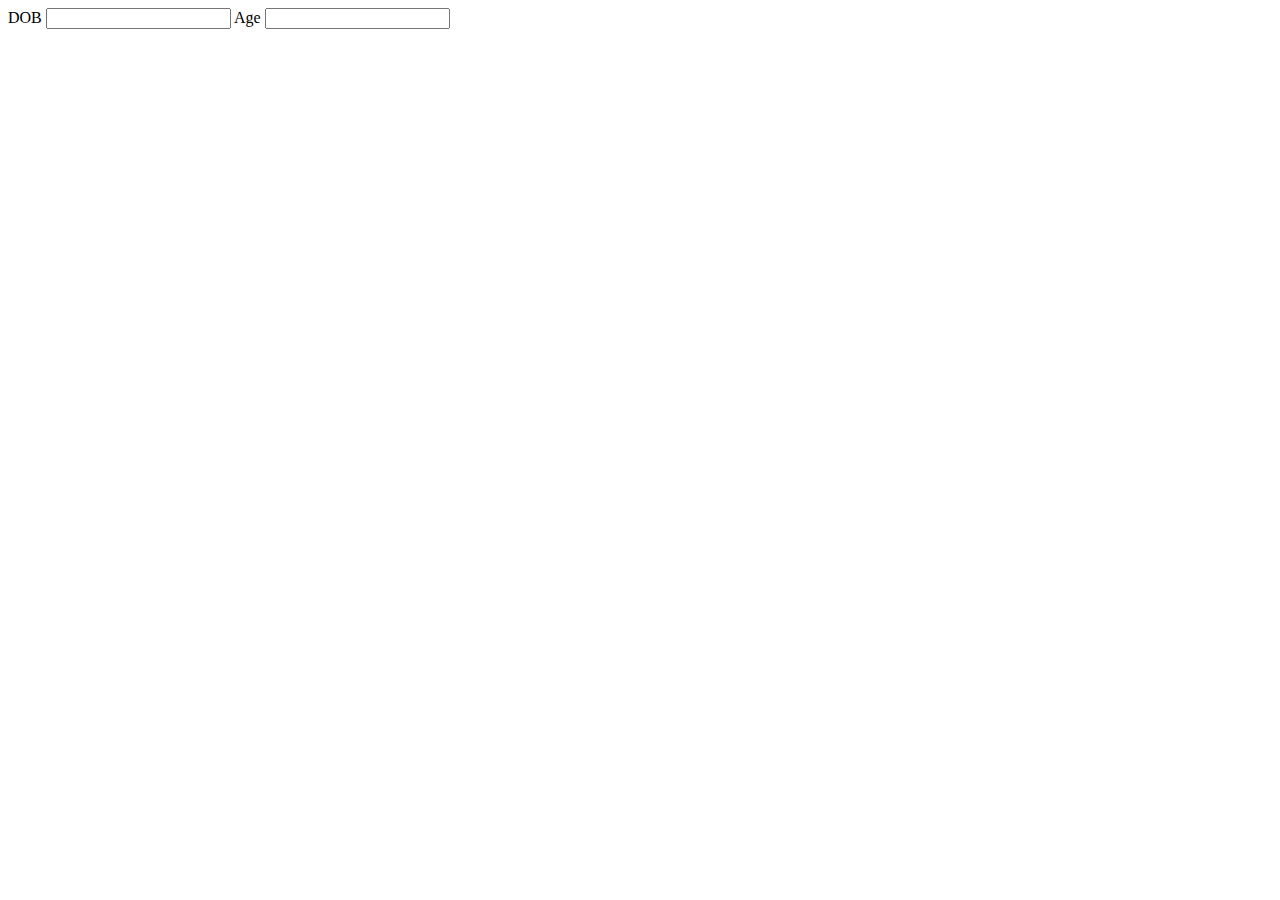
<file: index.html>
<html>
    <head>
        <title>Age calculating</title>
        <script type="type/javascript" src="./date.js">
          
        </script>
    </head>
    <body>
       DOB <input type="text" id="dob" name="dob" onmouseleave="date()"/>
       Age <input type="text" id="age" name="age"/>
    </body>
</html>
</file>
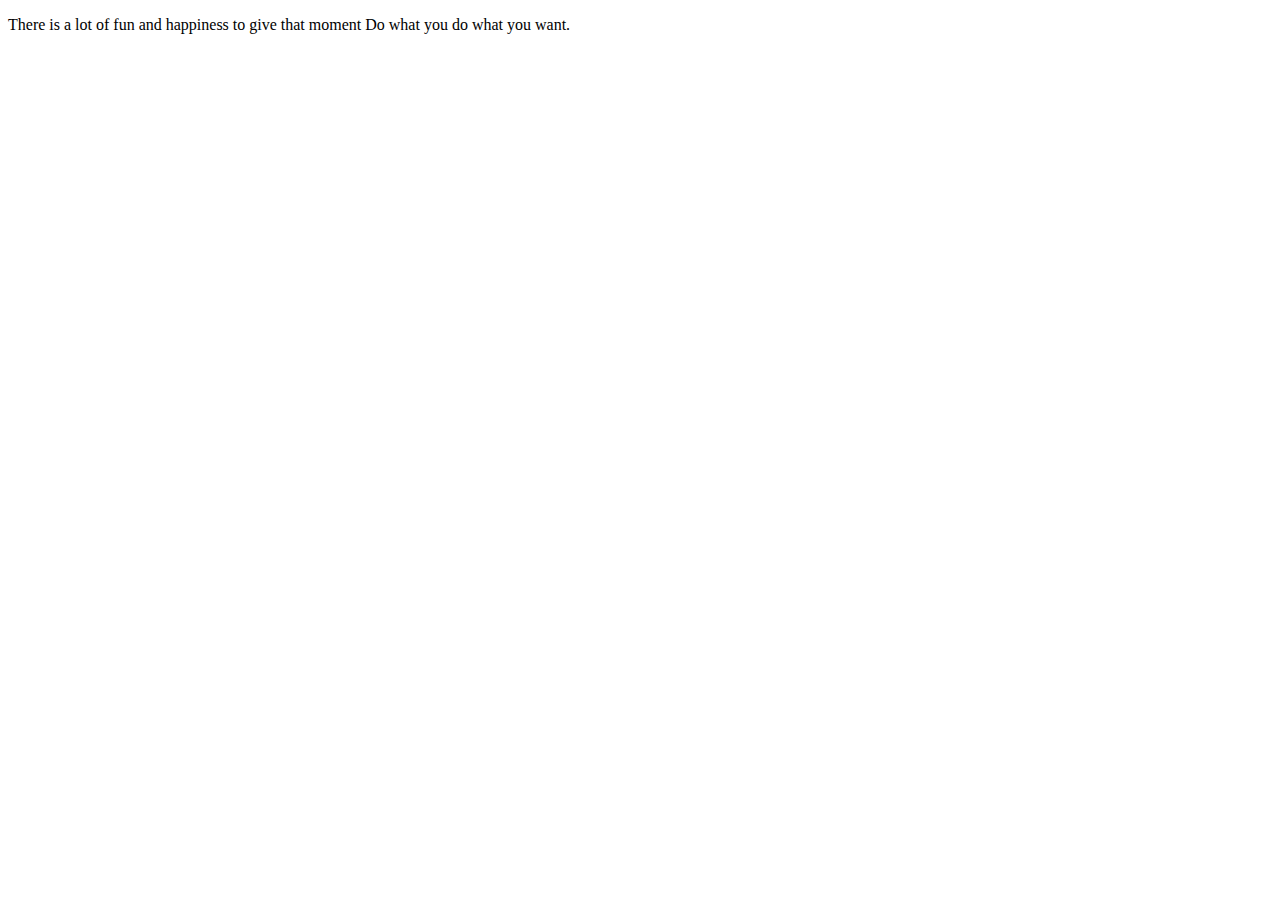
<file: acc.html>
<!DOCTYPE html>
<html lang="en">
<head>
    <meta charset="UTF-8">
    <meta http-equiv="X-UA-Compatible" content="IE=edge">
    <meta name="viewport" content="width=device-width, initial-scale=1.0">
    <title>Document</title>
</head>
<body>
    <script>
        var ch=document.getElementById("word");
        ch.style.color="pink";
    </script>
    <p id="word">There is a lot of fun and happiness to give that moment
        Do what you do what you want.
    </p>
    
</body>
</html>
</file>
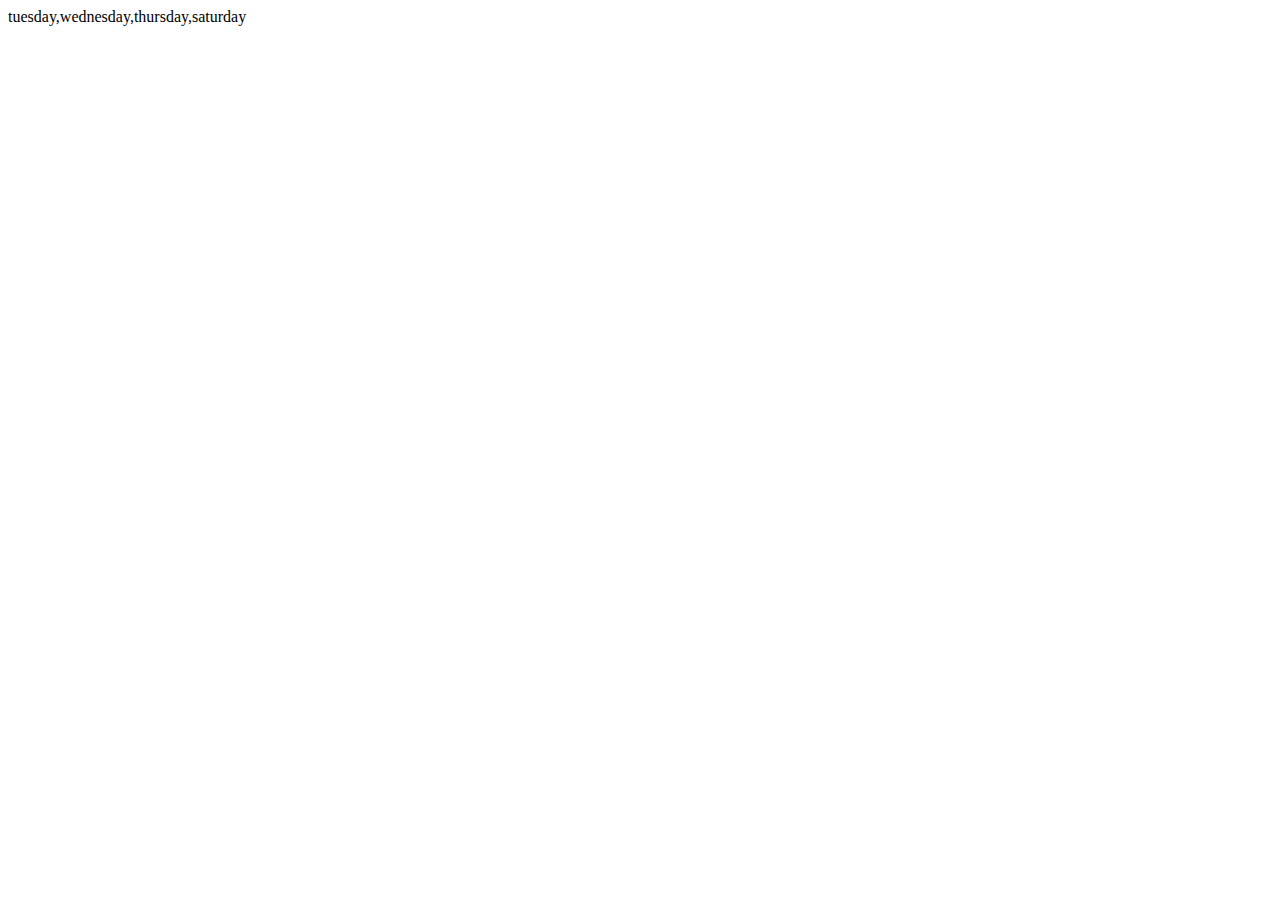
<file: day.html>
<!DOCTYPE html>
<html lang="en">
<head>
    <meta charset="UTF-8">
    <meta http-equiv="X-UA-Compatible" content="IE=edge">
    <meta name="viewport" content="width=device-width, initial-scale=1.0">
    <title>Array methods</title>
    <script>
        var days=['tuesday','wednesday','thursday','saturday'];
        document.write(days);
        document.write(days.isarray());
        console.log("push: ",days.push('sunday<br>'));
        document.write(days.unshift('Monday<br>'));
        document.write(days.shift('<br>'));
        document.write(days.concat('weekends<br>'));
        document.write(days.slice(3));
        document.write(days.reverse());
        document.write(days.join('--'));
        document.write(days.fill('weekday<br>'));
        var value=[10,2,7,34,43,62];
        var tofind=value.find(x=>x>10);
        document.write("find: <br>",tofind);
        var fruits=['apple','orange','banana'];
        document.write("findindex:  ",fruits.findindex());
        document.write(fruits.includes("goa"));
        var marks=[35,40,15,72,81];
        function check(value){
            return value>34;
        }
        console.log("array: ",marks);
        console.log("everymark: ",marks.every(check));
        console.log("everymark: ",marks.some(check));
        console.log("everymark: ",marks.filter(check));

    </script>
</head>
<body>
    
</body>
</html>
</file>
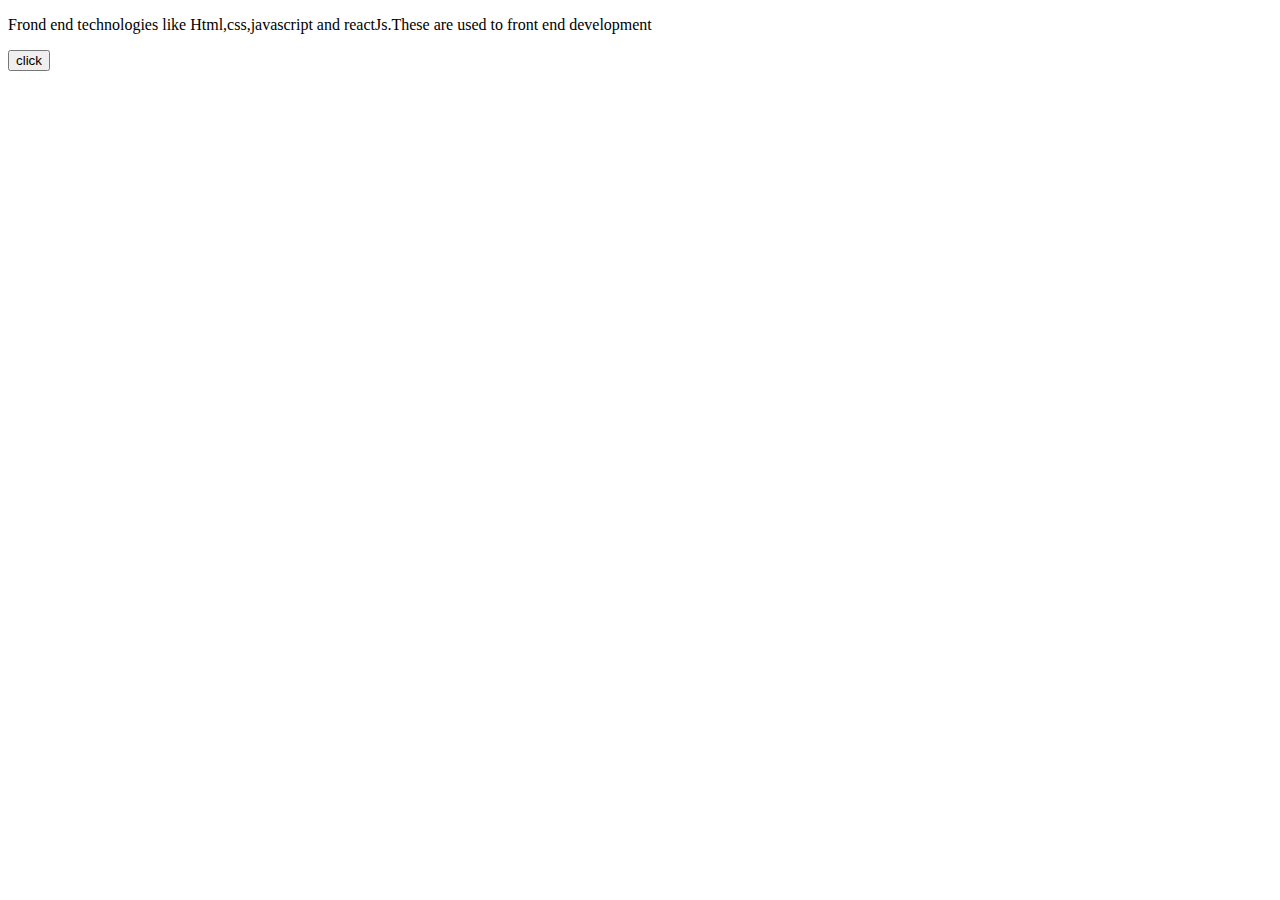
<file: Dom.html>
<!DOCTYPE html>
<html lang="en">
<head>
    <meta charset="UTF-8">
    <meta http-equiv="X-UA-Compatible" content="IE=edge">
    <meta name="viewport" content="width=device-width, initial-scale=1.0">
    <title>Javascript Dom</title>
</head>
<body>
    <script>
        function touch(){
        var char= document.getElementById("para1");
        char.style.color="blue";
        }
    </script>
    <p id="para1">Frond end technologies like Html,css,javascript and reactJs.These are used to front
        end development
    </p>
    <button onclick="touch();">click</button>
    
</body>
</html>
</file>
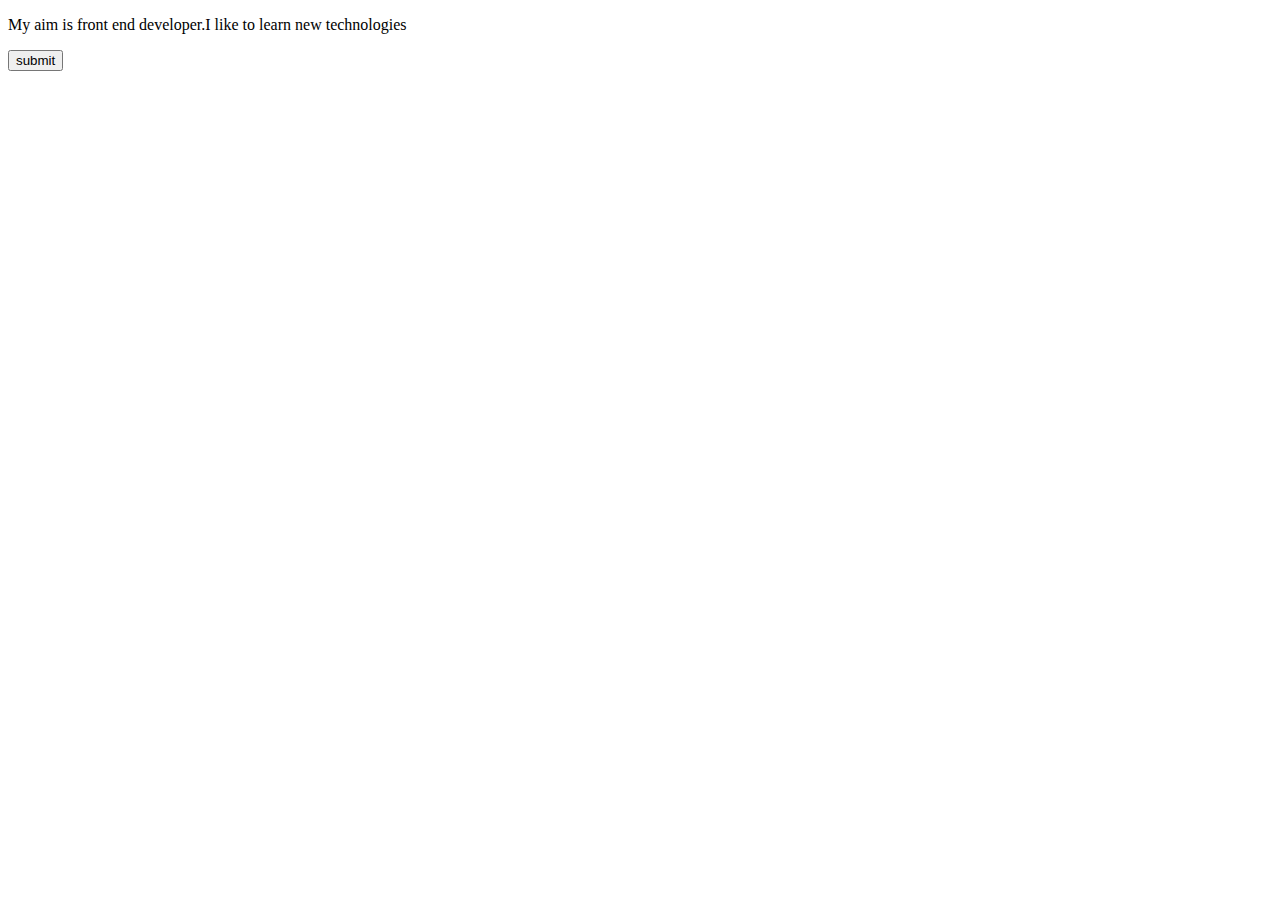
<file: Domclass.html>
<!DOCTYPE html>
<html lang="en">
<head>
    <meta charset="UTF-8">
    <meta http-equiv="X-UA-Compatible" content="IE=edge">
    <meta name="viewport" content="width=device-width, initial-scale=1.0">
    <title>Dom class</title>
</head>
<body>
    <script>
        function go(){
            var aim=document.getElementByClassName("new");
            aim.style.background="violet";
        }
    </script>
    <p class="new">My aim is front end developer.I like to learn new technologies</p>
    <button onclick="go();">submit</button>
</body>
</html>
</file>
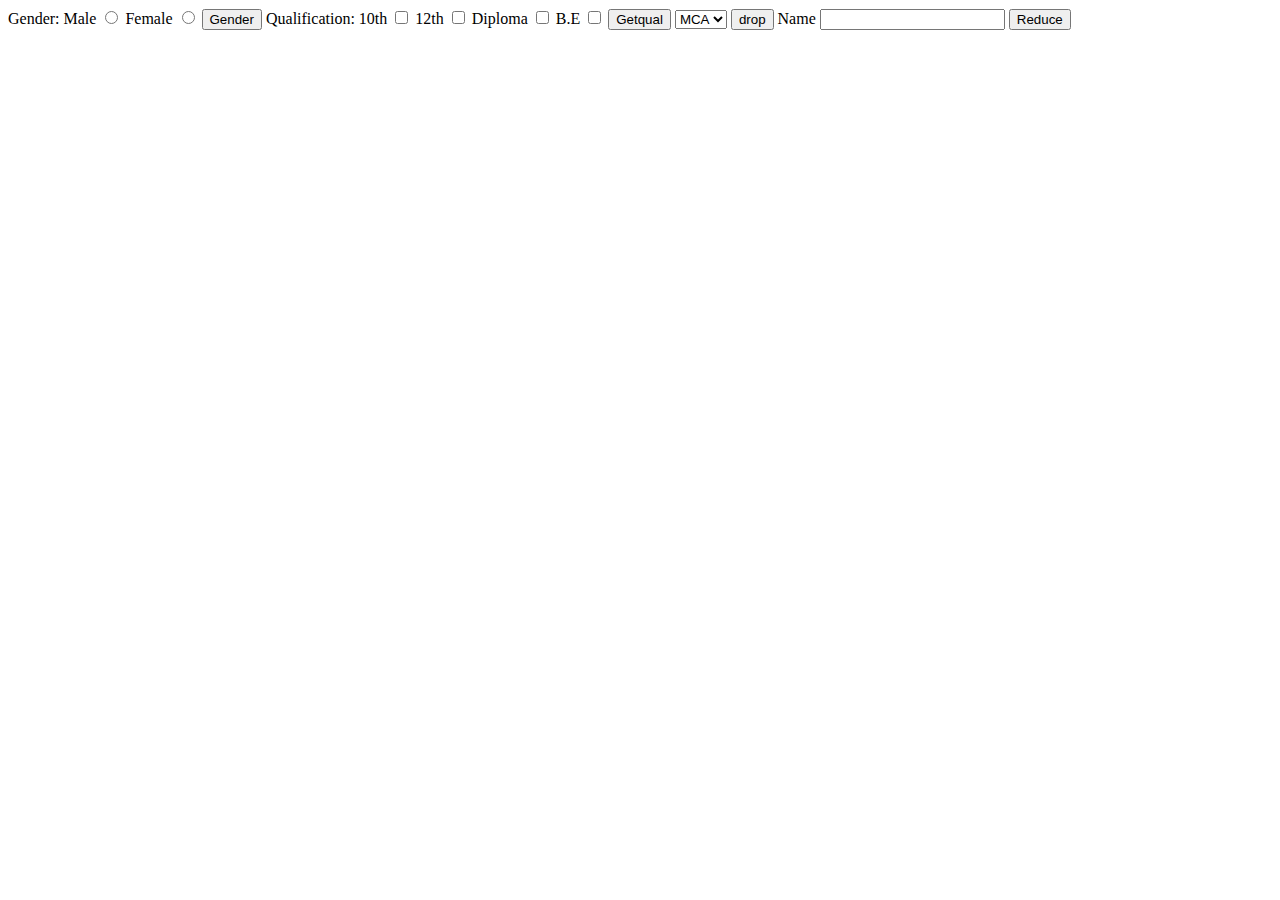
<file: form.html>
<html>
    <head>
        <title>Task 2</title>
        <script type="text/javascript">
     /* var jcount = 0;
      var rcount = 0;
      var gcount = 0;
      var jsum;
      var rsum; 
      var gsum; */
      var sum = 0;
      var count = 0;
      var avg = 0;   
    
    
    function getGender(){
        var radios = Array.from(document.getElementsByName("gender"));
        radios.forEach(x=>{
            console.log("ForEach:",x.value,x.checked);
        });

        for(i=0;i<radios.length;i++){
            console.log("Forloop:",radios[i].value,radios[i].checked);
        }

       radios.map((x)=>{
        console.log("Map method:",x.value,x.checked);
       })
    }
    function getQual(){
        var checkboxes = Array.from(document.getElementsByName("qual"));

        checkboxes.forEach(x=>{
            console.log("For each:",x.value,x.checked);
        });

        for(i=0;i<checkboxes.length;i++){
            console.log("Forloop:",checkboxes[i].value,checkboxes[i].checked);
        }
        checkboxes.map((y)=>{
            console.log("Map method:",y.value,y.checked);
        })
    }

    function getdrop(){
        var Dropdown = document.getElementById("dropqual").value;
        console.log(Dropdown);
    }

    function average(){
        var candidate = [
            {
                name:'Jenny',
                age:15
            },
            {
                name:'Ramesh',
                age:25
            },
            {
                name:'Jenny',
                age:40
            },
            {
                name:'Gandhi',
                age:35
            }
        ];
   /* var Javg = candidate.reduce(add,0)/jcount;
        function add(jsum,candidate){
           if(candidate.name=='Jenny'){
            jsum = jsum + candidate.age;
            jcount = jcount + 1;
           }
           return jsum;
        }
        console.log("Javg:",Math.round(Javg));

    var Ravg = candidate.reduce(Radd,0)/rcount;
    function Radd(rsum,candidate){
        if(candidate.name=='Ramesh'){
            rsum = rsum + candidate.age;
            rcount = rcount + 1;
        }
        return rsum;
    }
    console.log("Ravg:",Math.round(Ravg));

    var Gavg = candidate.reduce(Gadd,0)/gcount;
    function Gadd(gsum,candidate){
        if(candidate.name=='Gandhi'){
            gsum = gsum + candidate.age;
            gcount = gcount + 1;
        }
        return gsum;
    }
    console.log("Gavg:",Math.round(Gavg));*/
    
    var name = document.getElementById("name").value;
    var person = candidate.filter(x=>x.name==name).map(x=>x.age);
    var total = person.map((x)=>{
        sum = sum + x;
        count = count + 1;
    });
     var avg = Math.round(sum/count);
    document.getElementById("show").innerHTML = name + "Average: " +avg;
    
    }




        </script>
    </head>
    <body>
        <label>Gender:</label>
        <label>Male</label>
        <input type="radio" name="gender" value="m">
        <label>Female</label>
        <input type="radio" name="gender" value="f">
        <input type="button" value="Gender" onclick="getGender()"/>

        <label>Qualification:</label>
        <label>10th</label>
        <input type="checkbox" name="qual" value="ten">
        <label>12th</label>
        <input type="checkbox" name="qual" value="twel">
        <label>Diploma</label>
        <input type="checkbox" name="qual" value="dip">
        <label>B.E</label>
        <input type="checkbox" name="qual" value="be">

        <input type="button" value="Getqual" onclick="getQual()"/>

        <select id="dropqual">
          <option value="Mca">MCA</option>
          <option value="Bca">BCA</option>
          <option value="b.sc">B.sc</option>
        </select>

        <input type="button" value="drop" onclick="getdrop()"/>

        <label>Name</label>
        <input type="text" id="name">
        <input type="button" value="Reduce" onclick="average()"/>
        <p id="show"></p>
    </body>
</html>
</file>
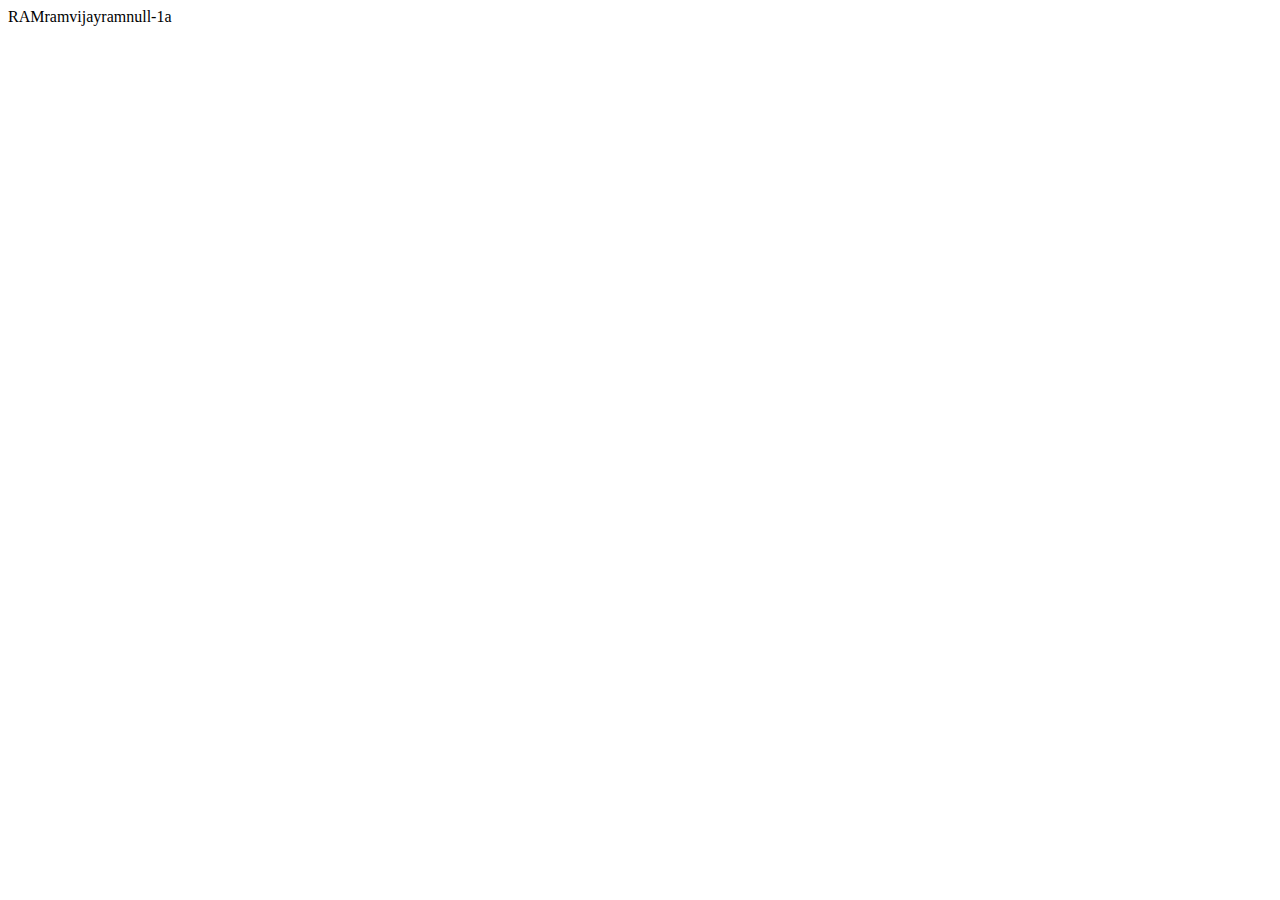
<file: lower.html>
<!DOCTYPE html>
<html lang="en">
<head>
    <meta charset="UTF-8">
    <meta http-equiv="X-UA-Compatible" content="IE=edge">
    <meta name="viewport" content="width=device-width, initial-scale=1.0">
    <title>lower</title>
    <script>
        var str3='ram';
        document.write(str3.toUpperCase());
        document.write(str3.toLowerCase());
        document.write(str3.replace('ram','vijay'));
        document.write(str3.split(' '));
        document.write(str3.match('I am'));
        document.write(str3.search('devops'));
        document.write(str3.slice(1,2));
    </script>
</head>
<body>
    
</body>
</html>
</file>
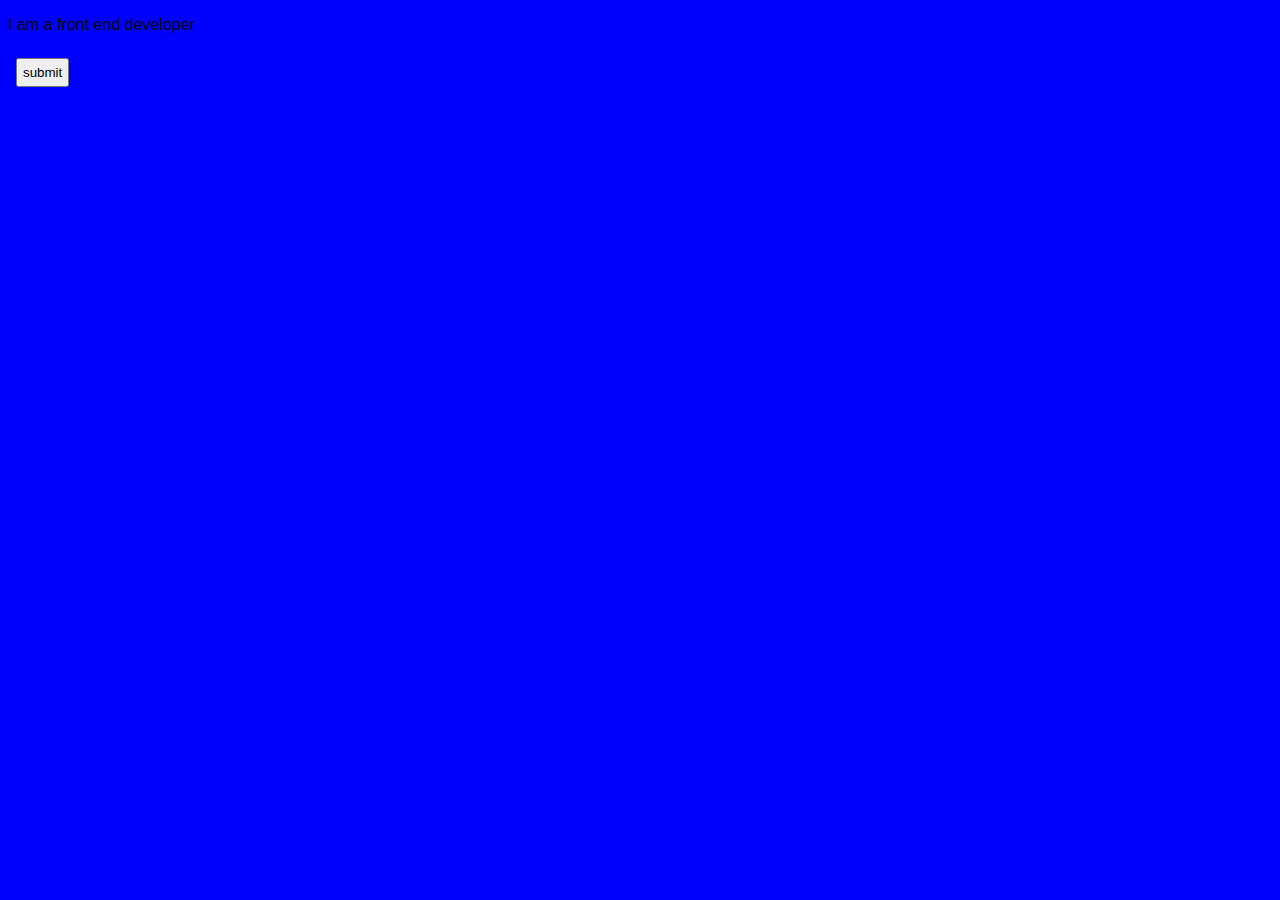
<file: rock.html>
<!DOCTYPE html>
<html lang="en">
<head>
    <meta charset="UTF-8">
    <meta http-equiv="X-UA-Compatible" content="IE=edge">
    <meta name="viewport" content="width=device-width, initial-scale=1.0">
    <link rel="stylesheet" type="text/css" href="style.css">
    <title>Sass practicals</title>
</head>
<body>
    <p>I am a front end developer</p>
    <input type="button" value="submit" class="btn">
    
</body>
</html>
</file>
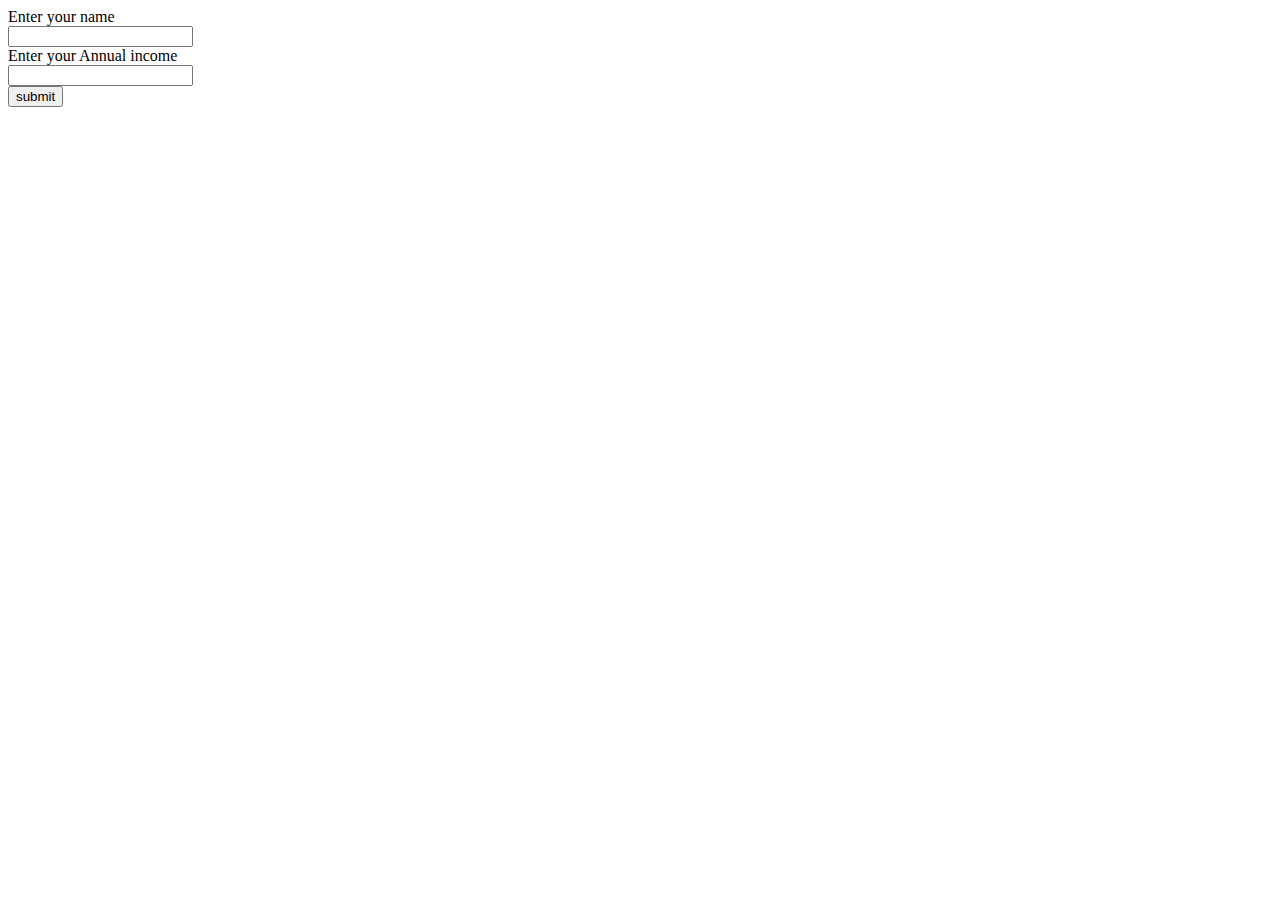
<file: tax.html>
<!DOCTYPE html>
<html lang="en">
<head>
    <meta charset="UTF-8">
    <meta http-equiv="X-UA-Compatible" content="IE=edge">
    <meta name="viewport" content="width=device-width, initial-scale=1.0">
    <title>Tax payment</title>
    <script>
        function tax(){
            if(100000<=400000){
                alert('40% of tax will be given');
            }else if(500000<=800000){
                alert('70% of tax will be given');
            }
            else{
                alert('Tax will not given');
            }
        }
    </script>
</head>
<body>
    Enter your name<br>
    <input type="text"  id="n1"/><br>
    Enter your Annual income<br>
    <input type="text"  id="a1" onclick="tax();"/><br>
    <input type="button" value="submit" id="s1" onclick="tax();"/><br>
</body>
</html>
</file>
<file: style.css>
html, body {
  background: blue;
}

body > p {
  font-family: "Roboto", sans-serif;
}

.btn {
  padding: 5px;
  margin: 8px;
  background: "yellow";
}
/*# sourceMappingURL=style.css.map */
</file>
